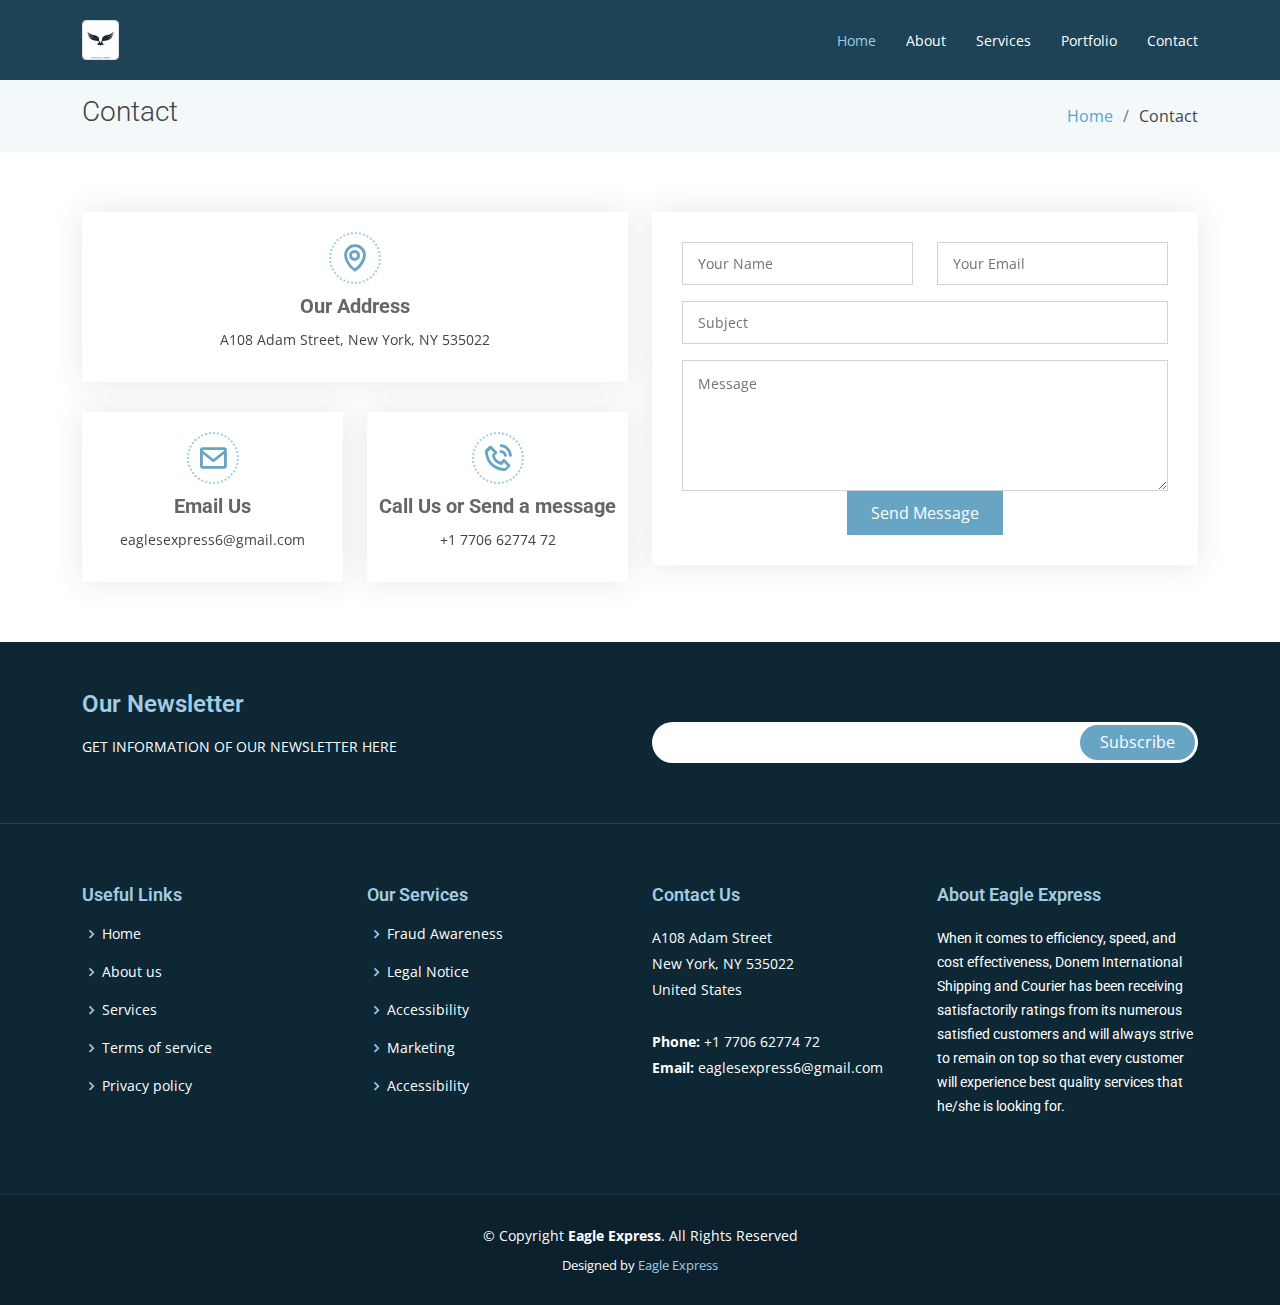
<file: contact.html>
<!DOCTYPE html>
<html lang="en">

<head>
  <meta charset="utf-8">
  <meta content="width=device-width, initial-scale=1.0" name="viewport">

  <title>Contact - Moderna Bootstrap Template</title>
  <meta content="" name="description">
  <meta content="" name="keywords">

  <!-- Favicons -->
  <link href="assets/img/eagle-img/ship-logo.png" rel="icon">
  <link href="assets/img/apple-touch-icon.png" rel="apple-touch-icon">

  <!-- Google Fonts -->
  <link href="https://fonts.googleapis.com/css?family=Open+Sans:300,300i,400,400i,600,600i,700,700i|Roboto:300,300i,400,400i,500,500i,700,700i&display=swap" rel="stylesheet">

  <!-- Vendor CSS Files -->
  <link href="assets/vendor/animate.css/animate.min.css" rel="stylesheet">
  <link href="assets/vendor/aos/aos.css" rel="stylesheet">
  <link href="assets/vendor/bootstrap/css/bootstrap.min.css" rel="stylesheet">
  <link href="assets/vendor/bootstrap-icons/bootstrap-icons.css" rel="stylesheet">
  <link href="assets/vendor/boxicons/css/boxicons.min.css" rel="stylesheet">
  <link href="assets/vendor/glightbox/css/glightbox.min.css" rel="stylesheet">
  <link href="assets/vendor/swiper/swiper-bundle.min.css" rel="stylesheet">

  <!-- Template Main CSS File -->
  <link href="assets/css/style.css" rel="stylesheet">

</head>

<body>

  <!-- ======= Header ======= -->
  <header id="header" class="fixed-top d-flex align-items-center ">
    <div class="container d-flex justify-content-between align-items-center">

      <div class="logo">
        <!-- <h1 class="text-light"><a href="index.html"><span>Eagle Express</span></a></h1> -->
        <!-- Uncomment below if you prefer to use an image logo -->
        <a href="index.html"><img src="assets/img/eagle-img/eagle-eye.webp" alt="" class="img-fluid img-circle img-thumbnail"></a>
      </div>

      <nav id="navbar" class="navbar">
        <ul>
          <li><a class="active " href="index.html">Home</a></li>
          <li><a href="about.html">About</a></li>
          <li><a href="services.html">Services</a></li>
          <li><a href="Resources">Portfolio</a></li>
          <li><a href="contact.html">Contact</a></li>
        </ul>
        <i class="bi bi-list mobile-nav-toggle"></i>
      </nav><!-- .navbar -->

    </div>
  </header><!-- End Header -->

  <main id="main">

    <!-- ======= Contact Section ======= -->
    <section class="breadcrumbs">
      <div class="container">

        <div class="d-flex justify-content-between align-items-center">
          <h2>Contact</h2>
          <ol>
            <li><a href="index.html">Home</a></li>
            <li>Contact</li>
          </ol>
        </div>

      </div>
    </section><!-- End Contact Section -->

    <!-- ======= Contact Section ======= -->
    <section class="contact" data-aos="fade-up" data-aos-easing="ease-in-out" data-aos-duration="500">
      <div class="container">

        <div class="row">

          <div class="col-lg-6">

            <div class="row">
              <div class="col-md-12">
                <div class="info-box">
                  <i class="bx bx-map"></i>
                  <h3>Our Address</h3>
                  <p>A108 Adam Street, New York, NY 535022</p>
                </div>
              </div>
              <div class="col-md-6">
                <div class="info-box">
                  <i class="bx bx-envelope"></i>
                  <h3>Email Us</h3>
                  <p>eaglesexpress6@gmail.com<br></p>
                </div>
              </div>
              <div class="col-md-6">
                <div class="info-box">
                  <i class="bx bx-phone-call"></i>
                  <h3>Call Us or Send a message</h3>
                  <p>+1 7706 62774 72</p>
                </div>
              </div>
            </div>

          </div>

          <div class="col-lg-6">
            <form action="https://formspree.io/f/xvodlqel" method="POST" role="form" class="php-email-form">
              <div class="row">
                <div class="col-md-6 form-group">
                  <input type="text" name="name" class="form-control" id="name" placeholder="Your Name" required>
                </div>
                <div class="col-md-6 form-group mt-3 mt-md-0">
                  <input type="email" class="form-control" name="email" id="email" placeholder="Your Email" required>
                </div>
              </div>
              <div class="form-group mt-3">
                <input type="text" class="form-control" name="subject" id="subject" placeholder="Subject" required>
              </div>
              <div class="form-group mt-3">
                <textarea class="form-control" name="message" rows="5" placeholder="Message" required></textarea>
              </div>
              <div class="text-center"><button type="submit" name="submit">Send Message</button></div>
            </form>
          </div>

        </div>

      </div>
    </section><!-- End Contact Section -->

  </main><!-- End #main -->

  <!-- ======= Footer ======= -->
  <footer id="footer" data-aos="fade-up" data-aos-easing="ease-in-out" data-aos-duration="500">

    <div class="footer-newsletter">
      <div class="container">
        <div class="row">
          <div class="col-lg-6">
            <h4>Our Newsletter</h4>
            <p>GET INFORMATION OF OUR NEWSLETTER HERE</p>
          </div>
          <div class="col-lg-6">
            <form action="" method="post">
              <input type="email" name="email"><input type="submit" value="Subscribe">
            </form>
          </div>
        </div>
      </div>
    </div>

    <div class="footer-top">
      <div class="container">
        <div class="row">

          <div class="col-lg-3 col-md-6 footer-links">
            <h4>Useful Links</h4>
            <ul>
              <li><i class="bx bx-chevron-right"></i> <a href="#">Home</a></li>
              <li><i class="bx bx-chevron-right"></i> <a href="#">About us</a></li>
              <li><i class="bx bx-chevron-right"></i> <a href="#">Services</a></li>
              <li><i class="bx bx-chevron-right"></i> <a href="#">Terms of service</a></li>
              <li><i class="bx bx-chevron-right"></i> <a href="#">Privacy policy</a></li>
            </ul>
          </div>

          <div class="col-lg-3 col-md-6 footer-links">
            <h4>Our Services</h4>
            <ul>
              <li><i class="bx bx-chevron-right"></i> <a href="#">Fraud Awareness</a></li>
              <li><i class="bx bx-chevron-right"></i> <a href="#">Legal Notice</a></li>
              <li><i class="bx bx-chevron-right"></i> <a href="#">Accessibility</a></li>
              <li><i class="bx bx-chevron-right"></i> <a href="#">Marketing</a></li>
              <li><i class="bx bx-chevron-right"></i> <a href="#">Accessibility</a></li>
            </ul>
          </div>

          <div class="col-lg-3 col-md-6 footer-contact">
            <h4>Contact Us</h4>
            <p>
              A108 Adam Street <br>
              New York, NY 535022<br>
              United States <br><br>
              <strong>Phone:</strong> +1 7706 62774 72<br>
              <strong>Email:</strong> eaglesexpress6@gmail.com<br>
            </p>

          </div>

          <div class="col-lg-3 col-md-6 footer-info">
            <h3>About Eagle Express</h3>
            <p>When it comes to efficiency, speed, and cost effectiveness, Donem International Shipping and Courier has been receiving satisfactorily ratings from its numerous satisfied customers and will always strive to remain on top so that every customer will experience best quality services that he/she is looking for.</p>
            <div class="social-links mt-3">
              <!-- <a href="#" class="twitter"><i class="bx bxl-twitter"></i></a>
              <a href="#" class="facebook"><i class="bx bxl-facebook"></i></a>
              <a href="#" class="instagram"><i class="bx bxl-instagram"></i></a>
              <a href="#" class="linkedin"><i class="bx bxl-linkedin"></i></a> -->
            </div>
          </div>

        </div>
      </div>
    </div>

    <div class="container">
      <div class="copyright">
        &copy; Copyright <strong><span>Eagle Express</span></strong>. All Rights Reserved
      </div>
      <div class="credits">
        <!-- All the links in the footer should remain intact. -->
        <!-- You can delete the links only if you purchased the pro version. -->
        <!-- Licensing information: https://bootstrapmade.com/license/ -->
        <!-- Purchase the pro version with working PHP/AJAX contact form: https://bootstrapmade.com/free-bootstrap-template-corporate-moderna/ -->
        Designed by <a href="https://bootstrapmade.com/">Eagle Express</a>
      </div>
    </div>
  </footer><!-- End Footer -->

  <a href="#" class="back-to-top d-flex align-items-center justify-content-center"><i class="bi bi-arrow-up-short"></i></a>

  <!-- Vendor JS Files -->
  <script src="assets/vendor/aos/aos.js"></script>
  <script src="assets/vendor/bootstrap/js/bootstrap.bundle.min.js"></script>
  <script src="assets/vendor/glightbox/js/glightbox.min.js"></script>
  <script src="assets/vendor/isotope-layout/isotope.pkgd.min.js"></script>
  <script src="assets/vendor/php-email-form/validate.js"></script>
  <script src="assets/vendor/purecounter/purecounter.js"></script>
  <script src="assets/vendor/swiper/swiper-bundle.min.js"></script>
  <script src="assets/vendor/waypoints/noframework.waypoints.js"></script>

  <!-- Template Main JS File -->
  <script src="assets/js/main.js"></script>

</body>

</html>
</file>
<file: assets/css/style.css>
/**
* Template Name: Moderna - v4.4.0
* Template URL: https://bootstrapmade.com/free-bootstrap-template-corporate-moderna/
* Author: BootstrapMade.com
* License: https://bootstrapmade.com/license/
*/

/*--------------------------------------------------------------
# General
--------------------------------------------------------------*/
body {
  font-family: "Open Sans", sans-serif;
  color: #444;
}

a {
  color: #4fa6d5;
  text-decoration: none;
}

a:hover {
  color: #45beff;
  text-decoration: none;
}

h1, h2, h3, h4, h5, h6, .font-primary {
  font-family: "Roboto", sans-serif;
}

/*--------------------------------------------------------------
# Back to top button
--------------------------------------------------------------*/
.back-to-top {
  position: fixed;
  visibility: hidden;
  opacity: 0;
  right: 15px;
  bottom: 15px;
  z-index: 99999;
  background: #68A4C4;
  width: 40px;
  height: 40px;
  border-radius: 4px;
  transition: all 0.4s;
}
.back-to-top i {
  font-size: 24px;
  color: #fff;
  line-height: 0;
}
.back-to-top:hover {
  background: #85b6cf;
  color: #fff;
}
.back-to-top.active {
  visibility: visible;
  opacity: 1;
}

/*--------------------------------------------------------------
# Header
--------------------------------------------------------------*/
#header {
  height: 80px;
  transition: all 0.5s;
  z-index: 997;
  transition: all 0.5s;
  background: #1e4356;
}
#header.header-transparent {
  background: none;
}
#header.header-scrolled {
  background: rgba(30, 67, 86, 0.8);
  height: 60px;
}
#header .logo h1 {
  font-size: 28px;
  margin: 0;
  padding: 4px 0;
  line-height: 1;
  font-weight: 400;
  letter-spacing: 3px;
  text-transform: uppercase;
}
#header .logo h1 a, #header .logo h1 a:hover {
  color: #fff;
  text-decoration: none;
}
#header .logo img {
  padding: 0;
  margin: 0;
  max-height: 40px;
}

#main {
  margin-top: 80px;
}

/*--------------------------------------------------------------
# Navigation Menu
--------------------------------------------------------------*/
/**
* Desktop Navigation 
*/
.navbar {
  padding: 0;
}
.navbar ul {
  margin: 0;
  padding: 0;
  display: flex;
  list-style: none;
  align-items: center;
}
.navbar li {
  position: relative;
}
.navbar a, .navbar a:focus {
  display: flex;
  align-items: center;
  justify-content: space-between;
  padding: 10px 0 10px 30px;
  font-family: "Open Sans", sans-serif;
  font-size: 14px;
  color: #fff;
  white-space: nowrap;
  transition: 0.3s;
}
.navbar a i, .navbar a:focus i {
  font-size: 12px;
  line-height: 0;
  margin-left: 5px;
}
.navbar a:hover, .navbar .active, .navbar .active:focus, .navbar li:hover > a {
  color: #a2cce3;
}
.navbar .dropdown ul {
  display: block;
  position: absolute;
  left: 14px;
  top: calc(100% + 30px);
  margin: 0;
  padding: 10px 0;
  z-index: 99;
  opacity: 0;
  visibility: hidden;
  background: #fff;
  box-shadow: 0px 0px 30px rgba(127, 137, 161, 0.25);
  transition: 0.3s;
}
.navbar .dropdown ul li {
  min-width: 200px;
}
.navbar .dropdown ul a {
  padding: 10px 20px;
  font-size: 14px;
  text-transform: none;
  color: #1c3745;
}
.navbar .dropdown ul a i {
  font-size: 12px;
}
.navbar .dropdown ul a:hover, .navbar .dropdown ul .active:hover, .navbar .dropdown ul li:hover > a {
  color: #68A4C4;
}
.navbar .dropdown:hover > ul {
  opacity: 1;
  top: 100%;
  visibility: visible;
}
.navbar .dropdown .dropdown ul {
  top: 0;
  left: calc(100% - 30px);
  visibility: hidden;
}
.navbar .dropdown .dropdown:hover > ul {
  opacity: 1;
  top: 0;
  left: 100%;
  visibility: visible;
}
@media (max-width: 1366px) {
  .navbar .dropdown .dropdown ul {
    left: -90%;
  }
  .navbar .dropdown .dropdown:hover > ul {
    left: -100%;
  }
}

/**
* Mobile Navigation 
*/
.mobile-nav-toggle {
  color: #fff;
  font-size: 28px;
  cursor: pointer;
  display: none;
  line-height: 0;
  transition: 0.5s;
}

@media (max-width: 991px) {
  .mobile-nav-toggle {
    display: block;
  }

  .navbar ul {
    display: none;
  }
}
.navbar-mobile {
  position: fixed;
  overflow: hidden;
  top: 0;
  right: 0;
  left: 0;
  bottom: 0;
  background: rgba(17, 38, 48, 0.9);
  transition: 0.3s;
}
.navbar-mobile .mobile-nav-toggle {
  position: absolute;
  top: 15px;
  right: 15px;
}
.navbar-mobile ul {
  display: block;
  position: absolute;
  top: 55px;
  right: 15px;
  bottom: 15px;
  left: 15px;
  padding: 10px 0;
  background-color: #fff;
  overflow-y: auto;
  transition: 0.3s;
}
.navbar-mobile a, .navbar-mobile a:focus {
  padding: 10px 20px;
  font-size: 15px;
  color: #1e4356;
}
.navbar-mobile a:hover, .navbar-mobile .active, .navbar-mobile li:hover > a {
  color: #68A4C4;
}
.navbar-mobile .getstarted, .navbar-mobile .getstarted:focus {
  margin: 15px;
}
.navbar-mobile .dropdown ul {
  position: static;
  display: none;
  margin: 10px 20px;
  padding: 10px 0;
  z-index: 99;
  opacity: 1;
  visibility: visible;
  background: #fff;
  box-shadow: 0px 0px 30px rgba(127, 137, 161, 0.25);
}
.navbar-mobile .dropdown ul li {
  min-width: 200px;
}
.navbar-mobile .dropdown ul a {
  padding: 10px 20px;
}
.navbar-mobile .dropdown ul a i {
  font-size: 12px;
}
.navbar-mobile .dropdown ul a:hover, .navbar-mobile .dropdown ul .active:hover, .navbar-mobile .dropdown ul li:hover > a {
  color: #68A4C4;
}
.navbar-mobile .dropdown > .dropdown-active {
  display: block;
}

/*--------------------------------------------------------------
# Hero Section
--------------------------------------------------------------*/
#hero {
  width: 100%;
  height: 90vh;
  overflow: hidden;
  position: relative;
}
#hero::after {
  content: "";
  position: absolute;
  left: 50%;
  top: 0;
  width: 130%;
  height: 95%;
  background: linear-gradient(to right, rgba(30, 67, 86, 0.226), rgba(30, 67, 86, 0.144)), url("../img/eagle-img/part2.jpg") center top no-repeat;
  z-index: 0;
  border-radius: 0 0 50% 50%;
  transform: translateX(-50%) rotate(0deg);
}
#hero::before {
  content: "";
  position: absolute;
  left: 50%;
  top: 0;
  width: 130%;
  height: 96%;
  background: #68A4C4;
  opacity: 0.3;
  z-index: 0;
  border-radius: 0 0 50% 50%;
  transform: translateX(-50%) translateY(18px) rotate(2deg);
}
#hero .carousel-container {
  display: flex;
  justify-content: center;
  align-items: center;
  flex-direction: column;
  text-align: center;
  bottom: 0;
  top: 0;
  left: 0;
  right: 0;
}
#hero h2 {
  color: #fff;
  margin-bottom: 30px;
  font-size: 48px;
  font-weight: 700;
}
#hero p {
  width: 80%;
  -webkit-animation-delay: 0.4s;
  animation-delay: 0.4s;
  margin: 0 auto 30px auto;
  color: #fff;
}
#hero .carousel-control-prev, #hero .carousel-control-next {
  width: 10%;
}
#hero .carousel-control-next-icon, #hero .carousel-control-prev-icon {
  background: none;
  font-size: 48px;
  line-height: 1;
  width: auto;
  height: auto;
}
#hero .btn-get-started {
  font-family: "Roboto", sans-serif;
  font-weight: 500;
  font-size: 14px;
  letter-spacing: 1px;
  display: inline-block;
  padding: 12px 32px;
  border-radius: 50px;
  transition: 0.5s;
  line-height: 1;
  margin: 10px;
  color: #fff;
  -webkit-animation-delay: 0.8s;
  animation-delay: 0.8s;
  border: 2px solid #68A4C4;
}
#hero .btn-get-started:hover {
  background: #68A4C4;
  color: #fff;
  text-decoration: none;
}
@media (min-width: 1024px) {
  #hero p {
    width: 60%;
  }
  #hero .carousel-control-prev, #hero .carousel-control-next {
    width: 5%;
  }
}
@media (max-width: 768px) {
  #hero::after {
    width: 180%;
    height: 95%;
    border-radius: 0 0 50% 50%;
    transform: translateX(-50%) rotate(0deg);
  }
  #hero::before {
    top: 0;
    width: 180%;
    height: 94%;
    border-radius: 0 0 50% 50%;
    transform: translateX(-50%) translateY(20px) rotate(4deg);
  }
}
@media (max-width: 575px) {
  #hero h2 {
    font-size: 30px;
  }
  #hero::after {
    left: 40%;
    top: 0;
    width: 200%;
    height: 95%;
    border-radius: 0 0 50% 50%;
    transform: translateX(-50%) rotate(0deg);
  }
  #hero::before {
    left: 50%;
    top: 0;
    width: 200%;
    height: 94%;
    border-radius: 0 0 50% 50%;
    transform: translateX(-50%) translateY(20px) rotate(4deg);
  }
}

/*--------------------------------------------------------------
# Hero No Slider Section
--------------------------------------------------------------*/
#hero-no-slider {
  width: 100%;
  height: 100vh;
  overflow: hidden;
  position: relative;
  text-align: center;
}
#hero-no-slider::before {
  content: "";
  position: absolute;
  left: 0;
  top: 0;
  right: 0;
  bottom: 0;
  background: linear-gradient(to right, rgba(30, 67, 86, 0.8), rgba(30, 67, 86, 0.6)), url("../img/hero-bg.jpg") center top no-repeat;
}
#hero-no-slider h2 {
  color: #fff;
  margin-bottom: 15px;
  font-size: 48px;
  font-weight: 700;
}
#hero-no-slider p {
  color: #fff;
}
#hero-no-slider .btn-get-started {
  font-family: "Roboto", sans-serif;
  font-weight: 500;
  font-size: 14px;
  letter-spacing: 1px;
  display: inline-block;
  padding: 12px 32px;
  border-radius: 50px;
  transition: 0.5s;
  line-height: 1;
  margin: 10px;
  color: #fff;
  -webkit-animation-delay: 0.8s;
  animation-delay: 0.8s;
  border: 2px solid #68A4C4;
}
#hero-no-slider .btn-get-started:hover {
  background: #68A4C4;
  color: #fff;
  text-decoration: none;
}
@media (max-width: 575px) {
  #hero-no-slider h2 {
    font-size: 30px;
  }
}

/*--------------------------------------------------------------
# Sections General
--------------------------------------------------------------*/
section {
  padding: 60px 0;
}

.section-bg {
  background-color: #f3f8fa;
}

.section-title {
  text-align: center;
  padding-bottom: 30px;
}
.section-title h2 {
  font-size: 28px;
  font-weight: 400;
  margin-bottom: 20px;
  padding-bottom: 20px;
  position: relative;
}
.section-title h2::before {
  content: "";
  position: absolute;
  display: block;
  width: 120px;
  height: 1px;
  background: #ddd;
  bottom: 1px;
  left: calc(50% - 60px);
}
.section-title h2::after {
  content: "";
  position: absolute;
  display: block;
  width: 40px;
  height: 3px;
  background: #68A4C4;
  bottom: 0;
  left: calc(50% - 20px);
}
.section-title p {
  margin-bottom: 0;
}

/*--------------------------------------------------------------
# Breadcrumbs
--------------------------------------------------------------*/
.breadcrumbs {
  padding: 15px 0;
  background-color: #f3f8fa;
  min-height: 40px;
}
.breadcrumbs h2 {
  font-size: 28px;
  font-weight: 300;
}
.breadcrumbs ol {
  display: flex;
  flex-wrap: wrap;
  list-style: none;
  padding: 0;
  margin: 0;
}
.breadcrumbs ol li + li {
  padding-left: 10px;
}
.breadcrumbs ol li + li::before {
  display: inline-block;
  padding-right: 10px;
  color: #6c757d;
  content: "/";
}
@media (max-width: 768px) {
  .breadcrumbs .d-flex {
    display: block !important;
  }
  .breadcrumbs ol {
    display: block;
  }
  .breadcrumbs ol li {
    display: inline-block;
  }
}

/*--------------------------------------------------------------
# Our Services
--------------------------------------------------------------*/
.services {
  padding-bottom: 20px;
}
.services .icon-box {
  padding: 30px;
  position: relative;
  overflow: hidden;
  margin: 0 0 40px 0;
  background: #fff;
  box-shadow: 0 5px 26px 0 rgba(68, 88, 144, 0.14);
  transition: all 0.3s ease-in-out;
  text-align: center;
  border: 1px solid #fff;
}
.services .icon {
  margin: 0 auto 20px auto;
  padding-top: 17px;
  display: inline-block;
  text-align: center;
  border-radius: 50%;
  width: 72px;
  height: 72px;
}
.services .icon i {
  font-size: 36px;
  line-height: 1;
}
.services .title {
  font-weight: 700;
  margin-bottom: 15px;
  font-size: 18px;
}
.services .title a {
  color: #111;
}
.services .description {
  font-size: 15px;
  line-height: 28px;
  margin-bottom: 0;
}
.services .icon-box-pink .icon {
  background: #fceef3;
}
.services .icon-box-pink .icon i {
  color: #ff689b;
}
.services .icon-box-pink:hover {
  border-color: #ff689b;
}
.services .icon-box-cyan .icon {
  background: #e6fdfc;
}
.services .icon-box-cyan .icon i {
  color: #3fcdc7;
}
.services .icon-box-cyan:hover {
  border-color: #3fcdc7;
}
.services .icon-box-green .icon {
  background: #eafde7;
}
.services .icon-box-green .icon i {
  color: #41cf2e;
}
.services .icon-box-green:hover {
  border-color: #41cf2e;
}
.services .icon-box-blue .icon {
  background: #e1eeff;
}
.services .icon-box-blue .icon i {
  color: #2282ff;
}
.services .icon-box-blue:hover {
  border-color: #2282ff;
}

/*--------------------------------------------------------------
# Why Us
--------------------------------------------------------------*/
.why-us .container {
  box-shadow: 0 5px 25px 0 rgba(214, 215, 216, 0.6);
  background: #fff;
}
.why-us .icon-box + .icon-box {
  margin-top: 50px;
}
.why-us .icon-box .icon {
  float: left;
  display: flex;
  align-items: center;
  justify-content: center;
  width: 72px;
  height: 72px;
  background: #f3f8fa;
  border-radius: 6px;
  transition: 0.5s;
}
.why-us .icon-box .icon i {
  color: #68A4C4;
  font-size: 32px;
}
.why-us .icon-box:hover .icon {
  background: #68A4C4;
}
.why-us .icon-box:hover .icon i {
  color: #fff;
}
.why-us .icon-box .title {
  margin-left: 95px;
  font-weight: 700;
  margin-bottom: 10px;
  font-size: 18px;
  text-transform: uppercase;
}
.why-us .icon-box .title a {
  color: #343a40;
  transition: 0.3s;
}
.why-us .icon-box .title a:hover {
  color: #68A4C4;
}
.why-us .icon-box .description {
  margin-left: 95px;
  line-height: 24px;
  font-size: 14px;
}
.why-us .video-box {
  position: relative;
}
.why-us .video-box img {
  padding-top: 15px;
  padding-bottom: 15px;
}
.why-us .play-btn {
  width: 94px;
  height: 94px;
  background: radial-gradient(#68A4C4 50%, rgba(104, 164, 196, 0.4) 52%);
  border-radius: 50%;
  display: block;
  position: absolute;
  left: calc(50% - 47px);
  top: calc(50% - 47px);
  overflow: hidden;
}
.why-us .play-btn::after {
  content: "";
  position: absolute;
  left: 50%;
  top: 50%;
  transform: translateX(-40%) translateY(-50%);
  width: 0;
  height: 0;
  border-top: 10px solid transparent;
  border-bottom: 10px solid transparent;
  border-left: 15px solid #fff;
  z-index: 100;
  transition: all 400ms cubic-bezier(0.55, 0.055, 0.675, 0.19);
}
.why-us .play-btn::before {
  content: "";
  position: absolute;
  width: 120px;
  height: 120px;
  -webkit-animation-delay: 0s;
  animation-delay: 0s;
  -webkit-animation: pulsate-btn 2s;
  animation: pulsate-btn 2s;
  -webkit-animation-direction: forwards;
  animation-direction: forwards;
  -webkit-animation-iteration-count: infinite;
  animation-iteration-count: infinite;
  -webkit-animation-timing-function: steps;
  animation-timing-function: steps;
  opacity: 1;
  border-radius: 50%;
  border: 5px solid rgba(104, 164, 196, 0.7);
  top: -15%;
  left: -15%;
  background: rgba(198, 16, 0, 0);
}
.why-us .play-btn:hover::after {
  border-left: 15px solid #68A4C4;
  transform: scale(20);
}
.why-us .play-btn:hover::before {
  content: "";
  position: absolute;
  left: 50%;
  top: 50%;
  transform: translateX(-40%) translateY(-50%);
  width: 0;
  height: 0;
  border: none;
  border-top: 10px solid transparent;
  border-bottom: 10px solid transparent;
  border-left: 15px solid #fff;
  z-index: 200;
  -webkit-animation: none;
  animation: none;
  border-radius: 0;
}

@-webkit-keyframes pulsate-btn {
  0% {
    transform: scale(0.6, 0.6);
    opacity: 1;
  }
  100% {
    transform: scale(1, 1);
    opacity: 0;
  }
}

@keyframes pulsate-btn {
  0% {
    transform: scale(0.6, 0.6);
    opacity: 1;
  }
  100% {
    transform: scale(1, 1);
    opacity: 0;
  }
}
/*--------------------------------------------------------------
# Features
--------------------------------------------------------------*/
.features .row + .row {
  margin-top: 100px;
}
.features h3 {
  font-weight: 400;
  font-size: 24px;
}
.features ul {
  list-style: none;
  padding: 0;
}
.features ul li {
  padding-bottom: 10px;
}
.features ul i {
  font-size: 20px;
  padding-right: 4px;
  color: #68A4C4;
}
.features p:last-child {
  margin-bottom: 0;
}

/*--------------------------------------------------------------
# About
--------------------------------------------------------------*/
.about h3 {
  font-weight: 400;
  font-size: 26px;
}
.about ul {
  list-style: none;
  padding: 0;
}
.about ul li {
  padding-bottom: 10px;
}
.about ul i {
  font-size: 20px;
  padding-right: 4px;
  color: #68A4C4;
}
.about p:last-child {
  margin-bottom: 0;
}

/*--------------------------------------------------------------
# Facts
--------------------------------------------------------------*/
.facts .counters span {
  font-size: 48px;
  display: block;
  color: #68A4C4;
}
.facts .counters p {
  padding: 0;
  margin: 0 0 20px 0;
  font-family: "Roboto", sans-serif;
  font-size: 14px;
}

/*--------------------------------------------------------------
# Our Skills
--------------------------------------------------------------*/
.skills {
  padding: 60px 0;
}
.skills .progress {
  height: 35px;
  margin-bottom: 10px;
}
.skills .progress .skill {
  line-height: 35px;
  padding: 0;
  margin: 0 0 0 20px;
  text-transform: uppercase;
}
.skills .progress .skill .val {
  float: right;
  font-style: normal;
  margin: 0 20px 0 0;
}
.skills .progress-bar {
  width: 1px;
  text-align: left;
  transition: 0.9s;
}

/*--------------------------------------------------------------
# Tetstimonials
--------------------------------------------------------------*/
.testimonials {
  padding: 60px 0;
}
.testimonials .section-header {
  margin-bottom: 40px;
}
.testimonials .testimonials-carousel {
  overflow: hidden;
}
.testimonials .testimonial-item {
  text-align: center;
}
.testimonials .testimonial-item .testimonial-img {
  width: 120px;
  border-radius: 50%;
  border: 4px solid #fff;
  margin: 0 auto;
}
.testimonials .testimonial-item h3 {
  font-size: 20px;
  font-weight: bold;
  margin: 10px 0 5px 0;
  color: #111;
}
.testimonials .testimonial-item h4 {
  font-size: 14px;
  color: #999;
  margin: 0 0 15px 0;
}
.testimonials .testimonial-item .quote-icon-left, .testimonials .testimonial-item .quote-icon-right {
  color: #fbfcfd;
  font-size: 26px;
}
.testimonials .testimonial-item .quote-icon-left {
  display: inline-block;
  left: -5px;
  position: relative;
}
.testimonials .testimonial-item .quote-icon-right {
  display: inline-block;
  right: -5px;
  position: relative;
  top: 10px;
}
.testimonials .testimonial-item p {
  font-style: italic;
  margin: 0 auto 15px auto;
}
.testimonials .swiper-pagination {
  margin-top: 20px;
  position: relative;
}
.testimonials .swiper-pagination .swiper-pagination-bullet {
  width: 12px;
  height: 12px;
  background-color: #fff;
  opacity: 1;
  border: 1px solid #68A4C4;
}
.testimonials .swiper-pagination .swiper-pagination-bullet-active {
  background-color: #68A4C4;
}

/*--------------------------------------------------------------
# Service Details
--------------------------------------------------------------*/
.service-details {
  padding-bottom: 10px;
}
.service-details .card {
  border: 0;
  padding: 0 30px;
  margin-bottom: 60px;
  position: relative;
}
.service-details .card-img {
  width: calc(100% + 60px);
  margin-left: -30px;
  overflow: hidden;
  z-index: 9;
  border-radius: 0;
}
.service-details .card-img img {
  max-width: 100%;
  transition: all 0.3s ease-in-out;
}
.service-details .card-body {
  z-index: 10;
  background: #fff;
  border-top: 4px solid #fff;
  padding: 30px;
  box-shadow: 0px 2px 15px rgba(0, 0, 0, 0.1);
  margin-top: -60px;
  transition: 0.3s;
}
.service-details .card-title {
  font-weight: 700;
  text-align: center;
  margin-bottom: 20px;
}
.service-details .card-title a {
  color: #1e4356;
  transition: 0.3s;
}
.service-details .card-text {
  color: #5e5e5e;
}
.service-details .read-more a {
  color: #777777;
  text-transform: uppercase;
  font-weight: 600;
  font-size: 12px;
  transition: 0.3s;
}
.service-details .read-more a:hover {
  color: #68A4C4;
}
.service-details .card:hover img {
  transform: scale(1.1);
}
.service-details .card:hover .card-body {
  border-color: #68A4C4;
}
.service-details .card:hover .card-body .card-title a {
  color: #68A4C4;
}

/*--------------------------------------------------------------
# Pricing
--------------------------------------------------------------*/
.pricing .row {
  padding-top: 40px;
}
.pricing .box {
  padding: 40px;
  margin-bottom: 30px;
  box-shadow: 0px 0px 30px rgba(73, 78, 92, 0.15);
  background: #fff;
  text-align: center;
}
.pricing h3 {
  font-weight: 300;
  margin-bottom: 15px;
  font-size: 28px;
}
.pricing h4 {
  font-size: 46px;
  color: #68A4C4;
  font-weight: 400;
  font-family: "Open Sans", sans-serif;
  margin-bottom: 25px;
}
.pricing h4 span {
  color: #bababa;
  font-size: 18px;
  display: block;
}
.pricing ul {
  padding: 0;
  list-style: none;
  color: #999;
  text-align: left;
  line-height: 20px;
}
.pricing ul li {
  padding-bottom: 12px;
}
.pricing ul i {
  color: #68A4C4;
  font-size: 18px;
  padding-right: 4px;
}
.pricing ul .na {
  color: #ccc;
}
.pricing ul .na i {
  color: #ccc;
}
.pricing ul .na span {
  text-decoration: line-through;
}
.pricing .get-started-btn {
  background: #1e4356;
  display: inline-block;
  padding: 6px 30px;
  border-radius: 20px;
  color: #fff;
  transition: none;
  font-size: 14px;
  font-weight: 400;
  font-family: "Roboto", sans-serif;
  transition: 0.3s;
}
.pricing .get-started-btn:hover {
  background: #68A4C4;
}
.pricing .featured {
  z-index: 10;
  margin: -30px -5px 0 -5px;
}
.pricing .featured .get-started-btn {
  background: #68A4C4;
}
.pricing .featured .get-started-btn:hover {
  background: #85b6cf;
}
@media (max-width: 992px) {
  .pricing .box {
    max-width: 60%;
    margin: 0 auto 30px auto;
  }
}
@media (max-width: 767px) {
  .pricing .box {
    max-width: 80%;
    margin: 0 auto 30px auto;
  }
}
@media (max-width: 420px) {
  .pricing .box {
    max-width: 100%;
    margin: 0 auto 30px auto;
  }
}

/*--------------------------------------------------------------
# Portfolio
--------------------------------------------------------------*/
.portfolio {
  padding-bottom: 60px;
}
.portfolio #portfolio-flters {
  padding: 0;
  margin: 0 0 35px 0;
  list-style: none;
  text-align: center;
}
.portfolio #portfolio-flters li {
  cursor: pointer;
  margin: 0 12px 5px 12px;
  display: inline-block;
  padding: 0 4px 6px 4px;
  font-size: 16px;
  font-weight: 500;
  line-height: 20px;
  color: #444;
  transition: all 0.3s ease-in-out;
  border-bottom: 2px solid #fff;
  font-family: "Roboto", sans-serif;
}
.portfolio #portfolio-flters li:hover, .portfolio #portfolio-flters li.filter-active {
  border-color: #68A4C4;
  color: #68A4C4;
}
.portfolio .portfolio-item {
  background: #1e4356;
  overflow: hidden;
  min-height: 200px;
  position: relative;
  border-radius: 4px;
  margin: 0 0 30px 0;
}
.portfolio .portfolio-item img {
  transition: all 0.3s ease-in-out;
}
.portfolio .portfolio-item .portfolio-info {
  opacity: 0;
  position: absolute;
  transition: all 0.3s linear;
  text-align: center;
  top: 10%;
  left: 0;
  right: 0;
}
.portfolio .portfolio-item .portfolio-info h3 {
  font-size: 22px;
  color: #fff;
  font-weight: bold;
}
.portfolio .portfolio-item .portfolio-info a i {
  color: rgba(255, 255, 255, 0.6);
  font-size: 28px;
  transition: 0.3s;
}
.portfolio .portfolio-item .portfolio-info a i:hover {
  color: white;
}
.portfolio .portfolio-item:hover img {
  opacity: 0.6;
  transform: scale(1.1);
}
.portfolio .portfolio-item:hover .portfolio-info {
  opacity: 1;
  top: calc(50% - 30px);
}

/*--------------------------------------------------------------
# Portfolio Details
--------------------------------------------------------------*/
.portfolio-details {
  padding-top: 40px;
}
.portfolio-details .portfolio-details-slider img {
  width: 100%;
}
.portfolio-details .portfolio-details-slider .swiper-pagination {
  margin-top: 20px;
  position: relative;
}
.portfolio-details .portfolio-details-slider .swiper-pagination .swiper-pagination-bullet {
  width: 12px;
  height: 12px;
  background-color: #fff;
  opacity: 1;
  border: 1px solid #68A4C4;
}
.portfolio-details .portfolio-details-slider .swiper-pagination .swiper-pagination-bullet-active {
  background-color: #68A4C4;
}
.portfolio-details .portfolio-info {
  padding: 30px;
  box-shadow: 0px 0 30px rgba(30, 67, 86, 0.08);
}
.portfolio-details .portfolio-info h3 {
  font-size: 22px;
  font-weight: 700;
  margin-bottom: 20px;
  padding-bottom: 20px;
  border-bottom: 1px solid #eee;
}
.portfolio-details .portfolio-info ul {
  list-style: none;
  padding: 0;
  font-size: 15px;
}
.portfolio-details .portfolio-info ul li + li {
  margin-top: 10px;
}
.portfolio-details .portfolio-description {
  padding-top: 30px;
}
.portfolio-details .portfolio-description h2 {
  font-size: 26px;
  font-weight: 700;
  margin-bottom: 20px;
}
.portfolio-details .portfolio-description p {
  padding: 0;
}

/*--------------------------------------------------------------
# Team
--------------------------------------------------------------*/
.team {
  background: #fff;
  padding-bottom: 30px;
}
.team .member {
  margin-bottom: 20px;
  overflow: hidden;
}
.team .member .member-img {
  position: relative;
  overflow: hidden;
}
.team .member .social {
  position: absolute;
  left: 0;
  bottom: -40px;
  right: 0;
  height: 40px;
  opacity: 0;
  transition: bottom ease-in-out 0.4s;
  text-align: center;
  background: rgba(30, 67, 86, 0.8);
  display: flex;
  align-items: center;
  justify-content: center;
}
.team .member .social a {
  transition: color 0.3s;
  color: #fff;
  margin: 0 12px;
  display: inline-block;
}
.team .member .social a:hover {
  color: #68A4C4;
}
.team .member .social i {
  font-size: 18px;
  margin: 0 2px;
}
.team .member .member-info h4 {
  font-weight: 700;
  margin: 15px 0 5px 0;
  font-size: 18px;
}
.team .member .member-info span {
  display: block;
  font-size: 13px;
  text-transform: uppercase;
  font-weight: 400;
  margin-bottom: 15px;
  color: #68A4C4;
}
.team .member .member-info p {
  font-style: italic;
  font-size: 14px;
  line-height: 26px;
  color: #666;
}
.team .member:hover .social {
  bottom: 0;
  opacity: 1;
  transition: bottom ease-in-out 0.4s;
}
.team .member:hover .social a, .team .member:hover .social i {
  line-height: 0;
  font-size: 18px;
}

/*--------------------------------------------------------------
# Contact
--------------------------------------------------------------*/
.contact {
  padding-bottom: 30px;
}
.contact .info-box {
  color: #444;
  text-align: center;
  box-shadow: 0 0 30px rgba(214, 215, 216, 0.6);
  padding: 20px 0 30px 0;
  margin-bottom: 30px;
}
.contact .info-box i {
  font-size: 32px;
  color: #68A4C4;
  border-radius: 50%;
  padding: 8px;
  border: 2px dotted #a2cce3;
}
.contact .info-box h3 {
  font-size: 20px;
  color: #666;
  font-weight: 700;
  margin: 10px 0;
}
.contact .info-box p {
  padding: 0;
  line-height: 24px;
  font-size: 14px;
  margin-bottom: 0;
}
.contact .php-email-form {
  box-shadow: 0 0 30px rgba(214, 215, 216, 0.6);
  padding: 30px;
  margin-bottom: 30px;
}
.contact .php-email-form .error-message {
  display: none;
  color: #fff;
  background: #ed3c0d;
  text-align: left;
  padding: 15px;
  font-weight: 600;
}
.contact .php-email-form .error-message br + br {
  margin-top: 25px;
}
.contact .php-email-form .sent-message {
  display: none;
  color: #fff;
  background: #18d26e;
  text-align: center;
  padding: 15px;
  font-weight: 600;
}
.contact .php-email-form .loading {
  display: none;
  background: #fff;
  text-align: center;
  padding: 15px;
}
.contact .php-email-form .loading:before {
  content: "";
  display: inline-block;
  border-radius: 50%;
  width: 24px;
  height: 24px;
  margin: 0 10px -6px 0;
  border: 3px solid #18d26e;
  border-top-color: #eee;
  -webkit-animation: animate-loading 1s linear infinite;
  animation: animate-loading 1s linear infinite;
}
.contact .php-email-form input, .contact .php-email-form textarea {
  border-radius: 0;
  box-shadow: none;
  font-size: 14px;
}
.contact .php-email-form input::focus, .contact .php-email-form textarea::focus {
  background-color: #68A4C4;
}
.contact .php-email-form input {
  padding: 10px 15px;
}
.contact .php-email-form textarea {
  padding: 12px 15px;
}
.contact .php-email-form button[type=submit] {
  background: #68A4C4;
  border: 0;
  padding: 10px 24px;
  color: #fff;
  transition: 0.4s;
}
.contact .php-email-form button[type=submit]:hover {
  background: #8dbad2;
}
@-webkit-keyframes animate-loading {
  0% {
    transform: rotate(0deg);
  }
  100% {
    transform: rotate(360deg);
  }
}
@keyframes animate-loading {
  0% {
    transform: rotate(0deg);
  }
  100% {
    transform: rotate(360deg);
  }
}

/*--------------------------------------------------------------
# Map
--------------------------------------------------------------*/
.map {
  padding: 0;
  margin-bottom: -6px;
}
.map iframe {
  width: 100%;
  height: 380px;
}

/*--------------------------------------------------------------
# Blog
--------------------------------------------------------------*/
.blog {
  padding: 40px 0 20px 0;
}
.blog .entry {
  padding: 30px;
  margin-bottom: 60px;
  box-shadow: 0 4px 16px rgba(0, 0, 0, 0.1);
}
.blog .entry .entry-img {
  max-height: 440px;
  margin: -30px -30px 20px -30px;
  overflow: hidden;
}
.blog .entry .entry-title {
  font-size: 28px;
  font-weight: bold;
  padding: 0;
  margin: 0 0 20px 0;
}
.blog .entry .entry-title a {
  color: #1e4356;
  transition: 0.3s;
}
.blog .entry .entry-title a:hover {
  color: #68A4C4;
}
.blog .entry .entry-meta {
  margin-bottom: 15px;
  color: #72afce;
}
.blog .entry .entry-meta ul {
  display: flex;
  flex-wrap: wrap;
  list-style: none;
  align-items: center;
  padding: 0;
  margin: 0;
}
.blog .entry .entry-meta ul li + li {
  padding-left: 20px;
}
.blog .entry .entry-meta i {
  font-size: 16px;
  margin-right: 8px;
  line-height: 0;
}
.blog .entry .entry-meta a {
  color: #777777;
  font-size: 14px;
  display: inline-block;
  line-height: 1;
}
.blog .entry .entry-content p {
  line-height: 24px;
}
.blog .entry .entry-content .read-more {
  -moz-text-align-last: right;
  text-align-last: right;
}
.blog .entry .entry-content .read-more a {
  display: inline-block;
  background: #68A4C4;
  color: #fff;
  padding: 6px 20px;
  transition: 0.3s;
  font-size: 14px;
}
.blog .entry .entry-content .read-more a:hover {
  background: #7aafcb;
}
.blog .entry .entry-content h3 {
  font-size: 22px;
  margin-top: 30px;
  font-weight: bold;
}
.blog .entry .entry-content blockquote {
  overflow: hidden;
  background-color: #fafafa;
  padding: 60px;
  position: relative;
  text-align: center;
  margin: 20px 0;
}
.blog .entry .entry-content blockquote p {
  color: #444;
  line-height: 1.6;
  margin-bottom: 0;
  font-style: italic;
  font-weight: 500;
  font-size: 22px;
}
.blog .entry .entry-content blockquote::after {
  content: "";
  position: absolute;
  left: 0;
  top: 0;
  bottom: 0;
  width: 3px;
  background-color: #1e4356;
  margin-top: 20px;
  margin-bottom: 20px;
}
.blog .entry .entry-footer {
  padding-top: 10px;
  border-top: 1px solid #e6e6e6;
}
.blog .entry .entry-footer i {
  color: #4c99c1;
  display: inline;
}
.blog .entry .entry-footer a {
  color: #255269;
  transition: 0.3s;
}
.blog .entry .entry-footer a:hover {
  color: #68A4C4;
}
.blog .entry .entry-footer .cats {
  list-style: none;
  display: inline;
  padding: 0 20px 0 0;
  font-size: 14px;
}
.blog .entry .entry-footer .cats li {
  display: inline-block;
}
.blog .entry .entry-footer .tags {
  list-style: none;
  display: inline;
  padding: 0;
  font-size: 14px;
}
.blog .entry .entry-footer .tags li {
  display: inline-block;
}
.blog .entry .entry-footer .tags li + li::before {
  padding-right: 6px;
  color: #6c757d;
  content: ",";
}
.blog .entry .entry-footer .share {
  font-size: 16px;
}
.blog .entry .entry-footer .share i {
  padding-left: 5px;
}
.blog .entry-single {
  margin-bottom: 30px;
}
.blog .blog-author {
  padding: 20px;
  margin-bottom: 30px;
  box-shadow: 0 4px 16px rgba(0, 0, 0, 0.1);
}
.blog .blog-author img {
  width: 120px;
  margin-right: 20px;
}
.blog .blog-author h4 {
  font-weight: 600;
  font-size: 22px;
  margin-bottom: 0px;
  padding: 0;
  color: #1e4356;
}
.blog .blog-author .social-links {
  margin: 0 10px 10px 0;
}
.blog .blog-author .social-links a {
  color: rgba(30, 67, 86, 0.5);
  margin-right: 5px;
}
.blog .blog-author p {
  font-style: italic;
  color: #b7b7b7;
}
.blog .blog-comments {
  margin-bottom: 30px;
}
.blog .blog-comments .comments-count {
  font-weight: bold;
}
.blog .blog-comments .comment {
  margin-top: 30px;
  position: relative;
}
.blog .blog-comments .comment .comment-img {
  margin-right: 14px;
}
.blog .blog-comments .comment .comment-img img {
  width: 60px;
}
.blog .blog-comments .comment h5 {
  font-size: 16px;
  margin-bottom: 2px;
}
.blog .blog-comments .comment h5 a {
  font-weight: bold;
  color: #444;
  transition: 0.3s;
}
.blog .blog-comments .comment h5 a:hover {
  color: #68A4C4;
}
.blog .blog-comments .comment h5 .reply {
  padding-left: 10px;
  color: #1e4356;
}
.blog .blog-comments .comment h5 .reply i {
  font-size: 20px;
}
.blog .blog-comments .comment time {
  display: block;
  font-size: 14px;
  color: #2b607c;
  margin-bottom: 5px;
}
.blog .blog-comments .comment.comment-reply {
  padding-left: 40px;
}
.blog .blog-comments .reply-form {
  margin-top: 30px;
  padding: 30px;
  box-shadow: 0 4px 16px rgba(0, 0, 0, 0.1);
}
.blog .blog-comments .reply-form h4 {
  font-weight: bold;
  font-size: 22px;
}
.blog .blog-comments .reply-form p {
  font-size: 14px;
}
.blog .blog-comments .reply-form input {
  border-radius: 4px;
  padding: 10px 10px;
  font-size: 14px;
}
.blog .blog-comments .reply-form input:focus {
  box-shadow: none;
  border-color: #b1d0e1;
}
.blog .blog-comments .reply-form textarea {
  border-radius: 4px;
  padding: 10px 10px;
  font-size: 14px;
}
.blog .blog-comments .reply-form textarea:focus {
  box-shadow: none;
  border-color: #b1d0e1;
}
.blog .blog-comments .reply-form .form-group {
  margin-bottom: 25px;
}
.blog .blog-comments .reply-form .btn-primary {
  border-radius: 4px;
  padding: 10px 20px;
  border: 0;
  background-color: #1e4356;
}
.blog .blog-comments .reply-form .btn-primary:hover {
  background-color: #255269;
}
.blog .blog-pagination {
  color: #387ea2;
}
.blog .blog-pagination ul {
  display: flex;
  padding: 0;
  margin: 0;
  list-style: none;
}
.blog .blog-pagination li {
  margin: 0 5px;
  transition: 0.3s;
}
.blog .blog-pagination li a {
  color: #1e4356;
  padding: 7px 16px;
  display: flex;
  align-items: center;
  justify-content: center;
}
.blog .blog-pagination li.active, .blog .blog-pagination li:hover {
  background: #68A4C4;
}
.blog .blog-pagination li.active a, .blog .blog-pagination li:hover a {
  color: #fff;
}
.blog .sidebar {
  padding: 30px;
  margin: 0 0 60px 20px;
  box-shadow: 0 4px 16px rgba(0, 0, 0, 0.1);
}
.blog .sidebar .sidebar-title {
  font-size: 20px;
  font-weight: 700;
  padding: 0 0 0 0;
  margin: 0 0 15px 0;
  color: #1e4356;
  position: relative;
}
.blog .sidebar .sidebar-item {
  margin-bottom: 30px;
}
.blog .sidebar .search-form form {
  background: #fff;
  border: 1px solid #ddd;
  padding: 3px 10px;
  position: relative;
}
.blog .sidebar .search-form form input[type=text] {
  border: 0;
  padding: 4px;
  border-radius: 4px;
  width: calc(100% - 40px);
}
.blog .sidebar .search-form form button {
  position: absolute;
  top: 0;
  right: 0;
  bottom: 0;
  border: 0;
  background: none;
  font-size: 16px;
  padding: 0 15px;
  margin: -1px;
  background: #68A4C4;
  color: #fff;
  transition: 0.3s;
  border-radius: 0 4px 4px 0;
  line-height: 0;
}
.blog .sidebar .search-form form button i {
  line-height: 0;
}
.blog .sidebar .search-form form button:hover {
  background: #77adca;
}
.blog .sidebar .categories ul {
  list-style: none;
  padding: 0;
}
.blog .sidebar .categories ul li + li {
  padding-top: 10px;
}
.blog .sidebar .categories ul a {
  color: #1e4356;
  transition: 0.3s;
}
.blog .sidebar .categories ul a:hover {
  color: #68A4C4;
}
.blog .sidebar .categories ul a span {
  padding-left: 5px;
  color: #aaaaaa;
  font-size: 14px;
}
.blog .sidebar .recent-posts .post-item + .post-item {
  margin-top: 15px;
}
.blog .sidebar .recent-posts img {
  width: 80px;
  float: left;
}
.blog .sidebar .recent-posts h4 {
  font-size: 15px;
  margin-left: 95px;
  font-weight: bold;
}
.blog .sidebar .recent-posts h4 a {
  color: #1e4356;
  transition: 0.3s;
}
.blog .sidebar .recent-posts h4 a:hover {
  color: #68A4C4;
}
.blog .sidebar .recent-posts time {
  display: block;
  margin-left: 95px;
  font-style: italic;
  font-size: 14px;
  color: #aaaaaa;
}
.blog .sidebar .tags {
  margin-bottom: -10px;
}
.blog .sidebar .tags ul {
  list-style: none;
  padding: 0;
}
.blog .sidebar .tags ul li {
  display: inline-block;
}
.blog .sidebar .tags ul a {
  color: #3f8db5;
  font-size: 14px;
  padding: 6px 14px;
  margin: 0 6px 8px 0;
  border: 1px solid #e4eff5;
  display: inline-block;
  transition: 0.3s;
}
.blog .sidebar .tags ul a:hover {
  color: #fff;
  border: 1px solid #68A4C4;
  background: #68A4C4;
}
.blog .sidebar .tags ul a span {
  padding-left: 5px;
  color: #bedae8;
  font-size: 14px;
}

/*--------------------------------------------------------------
# Footer
--------------------------------------------------------------*/
#footer {
  background: #0b212d;
  padding: 0 0 30px 0;
  color: #fff;
  font-size: 14px;
}
#footer .footer-newsletter {
  padding: 50px 0;
  background: #0d2735;
}
#footer .footer-newsletter h4 {
  font-size: 24px;
  margin: 0 0 20px 0;
  padding: 0;
  line-height: 1;
  font-weight: 600;
  color: #a2cce3;
}
#footer .footer-newsletter form {
  margin-top: 30px;
  background: #fff;
  padding: 6px 10px;
  position: relative;
  border-radius: 50px;
}
#footer .footer-newsletter form input[type=email] {
  border: 0;
  padding: 4px;
  width: calc(100% - 100px);
}
#footer .footer-newsletter form input[type=submit] {
  position: absolute;
  top: 0;
  right: 0;
  bottom: 0;
  border: 0;
  background: none;
  font-size: 16px;
  padding: 0 20px;
  margin: 3px;
  background: #68A4C4;
  color: #fff;
  transition: 0.3s;
  border-radius: 50px;
}
#footer .footer-newsletter form input[type=submit]:hover {
  background: #468db3;
}
#footer .footer-top {
  background: #0d2735;
  border-top: 1px solid #17455e;
  border-bottom: 1px solid #123649;
  padding: 60px 0 30px 0;
}
#footer .footer-top .footer-info {
  margin-bottom: 30px;
}
#footer .footer-top .footer-info h3 {
  font-size: 18px;
  margin: 0 0 20px 0;
  padding: 2px 0 2px 0;
  line-height: 1;
  color: #a2cce3;
  font-weight: 600;
}
#footer .footer-top .footer-info p {
  font-size: 14px;
  line-height: 24px;
  margin-bottom: 0;
  font-family: "Roboto", sans-serif;
  color: #fff;
}
#footer .footer-top .social-links a {
  font-size: 18px;
  display: inline-block;
  background: #1e4356;
  color: #fff;
  line-height: 1;
  padding: 8px 0;
  margin-right: 4px;
  border-radius: 50%;
  text-align: center;
  width: 36px;
  height: 36px;
  transition: 0.3s;
}
#footer .footer-top .social-links a:hover {
  background: #68A4C4;
  color: #fff;
  text-decoration: none;
}
#footer .footer-top h4 {
  font-size: 18px;
  font-weight: 600;
  color: #a2cce3;
  position: relative;
  padding-bottom: 12px;
}
#footer .footer-top .footer-links {
  margin-bottom: 30px;
}
#footer .footer-top .footer-links ul {
  list-style: none;
  padding: 0;
  margin: 0;
}
#footer .footer-top .footer-links ul i {
  padding-right: 2px;
  color: #a2cce3;
  font-size: 18px;
  line-height: 1;
}
#footer .footer-top .footer-links ul li {
  padding: 10px 0;
  display: flex;
  align-items: center;
}
#footer .footer-top .footer-links ul li:first-child {
  padding-top: 0;
}
#footer .footer-top .footer-links ul a {
  color: #fff;
  transition: 0.3s;
  display: inline-block;
  line-height: 1;
}
#footer .footer-top .footer-links ul a:hover {
  color: #a2cce3;
}
#footer .footer-top .footer-contact {
  margin-bottom: 30px;
}
#footer .footer-top .footer-contact p {
  line-height: 26px;
}
#footer .copyright {
  text-align: center;
  padding-top: 30px;
}
#footer .credits {
  padding-top: 10px;
  text-align: center;
  font-size: 13px;
  color: #fff;
}
#footer .credits a {
  color: #a2cce3;
}
</file>
